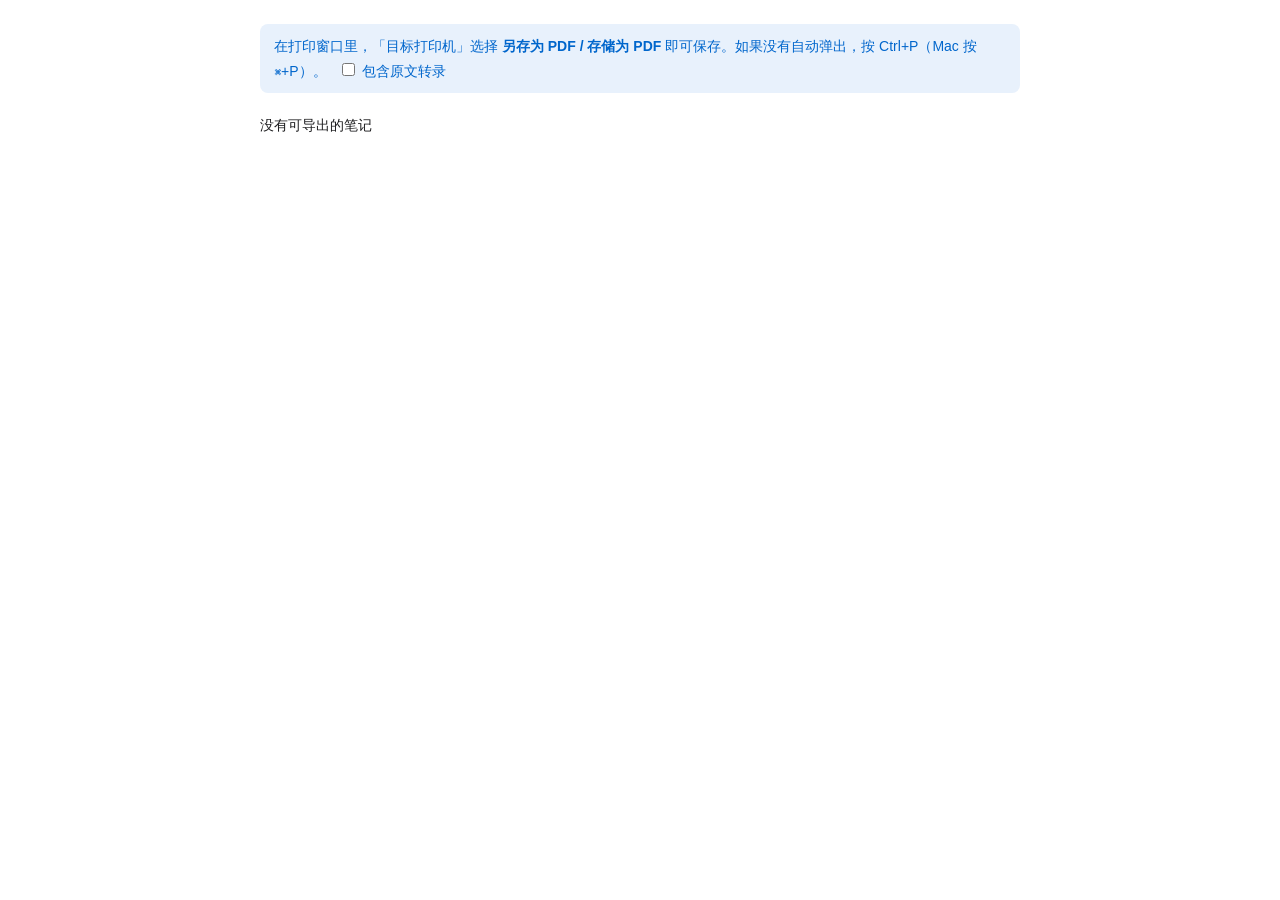
<file: app/static/print.html>
<!doctype html>
<html lang="zh-CN">
<head>
<meta charset="utf-8">
<title>导出 PDF</title>
<link rel="icon" type="image/svg+xml" href="/static/logo.svg">
<style>
  body { font: 14px/1.75 -apple-system, "PingFang SC", "Microsoft YaHei", "Noto Sans SC", sans-serif; color: #1d1d1f; max-width: 760px; margin: 24px auto; padding: 0 24px; }
  .tip { background: #e8f1fc; color: #0066cc; padding: 10px 14px; border-radius: 8px; margin-bottom: 20px; }
  article { page-break-after: always; }
  article:last-child { page-break-after: auto; }
  h1 { font: 700 26px/1.3 -apple-system, "PingFang SC", "Microsoft YaHei", sans-serif; margin: 0 0 6px; }
  h2 { font-size: 16px; margin: 22px 0 8px; padding-bottom: 4px; border-bottom: 1px solid #e5e5ea; }
  .meta { color: #6e6e73; font-size: 12.5px; margin-bottom: 10px; }
  .summary { border-left: 3px solid #0071e3; padding: 6px 12px; background: #f5f5f7; }
  ul, ol { padding-left: 22px; margin: 0; }
  li { margin: 3px 0; }
  .kv b { margin-right: 6px; }
  .transcript { color: #424245; font-size: 12.5px; white-space: pre-wrap; }
  .mine { background: #f5f5f7; padding: 8px 12px; border-radius: 6px; white-space: pre-wrap; }
  @media print { .tip { display: none; } body { margin: 0 auto; } @page { margin: 16mm 14mm; } }
</style>
</head>
<body>
<div class="tip">在打印窗口里，「目标打印机」选择 <b>另存为 PDF / 存储为 PDF</b> 即可保存。如果没有自动弹出，按 Ctrl+P（Mac 按 ⌘+P）。
  <label style="margin-left:8px"><input type="checkbox" id="withTr"> 包含原文转录</label></div>
<div id="out">加载中…</div>
<script>
const esc = (s) => String(s ?? "").replace(/[&<>"']/g, (c) => ({ "&": "&amp;", "<": "&lt;", ">": "&gt;", '"': "&quot;", "'": "&#39;" }[c]));
const ids = (new URLSearchParams(location.search).get("ids") || "").split(",").filter(Boolean);
let items = [];
function draw() {
  const withTr = document.getElementById("withTr").checked;
  document.getElementById("out").innerHTML = items.map((it) => {
    const n = it.note || {};
    const list = (arr, ord) => arr && arr.length ? `<${ord ? "ol" : "ul"}>${arr.map((x) => `<li>${x}</li>`).join("")}</${ord ? "ol" : "ul"}>` : "";
    const sec = (t, h) => h ? `<h2>${t}</h2>${h}` : "";
    return `<article>
      <h1>${esc(n.title || it.title)}</h1>
      <div class="meta">${esc(n.category || "")} ${n.difficulty ? "· " + esc(n.difficulty) : ""} ${it.author ? "· 作者：" + esc(it.author) : ""} ${it.url ? "· " + esc(it.url) : ""}</div>
      ${sec("一句话总结", n.summary ? `<div class="summary">${esc(n.summary)}</div>` : "")}
      ${sec("核心观点", list((n.points || []).map(esc), true))}
      ${sec("照着做", list((n.steps || []).map(esc), true))}
      ${sec("提到的工具", list((n.tools || []).map((t) => `<span class="kv"><b>${esc(t.name)}</b>${esc(t.use)}</span>`)))}
      ${sec("关键概念", list((n.concepts || []).map((t) => `<span class="kv"><b>${esc(t.term)}</b>${esc(t.explain)}</span>`)))}
      ${sec("自测题", list((n.quiz || []).map((q) => `${esc(q.q)}<br><span style="color:#248a3d">答：${esc(q.a)}</span>`), true))}
      ${sec("我的笔记", (it.my_note || "").trim() ? `<div class="mine">${esc(it.my_note)}</div>` : "")}
      ${withTr && it.transcript ? sec("原文转录", `<div class="transcript">${esc(it.transcript)}</div>`) : ""}
    </article>`;
  }).join("");
  document.title = items.length === 1 ? ((items[0].note || {}).title || items[0].title || "笔记") : `学习笔记（${items.length} 条）`;
}
document.getElementById("withTr").onchange = draw;
(async () => {
  items = (await Promise.all(ids.map((id) => fetch(`/api/items/${id}`).then((r) => r.json())))).filter((x) => x && !x.error);
  if (!items.length) { document.getElementById("out").textContent = "没有可导出的笔记"; return; }
  draw();
  setTimeout(() => window.print(), 400);
})();
</script>
</body>
</html>
</file>
